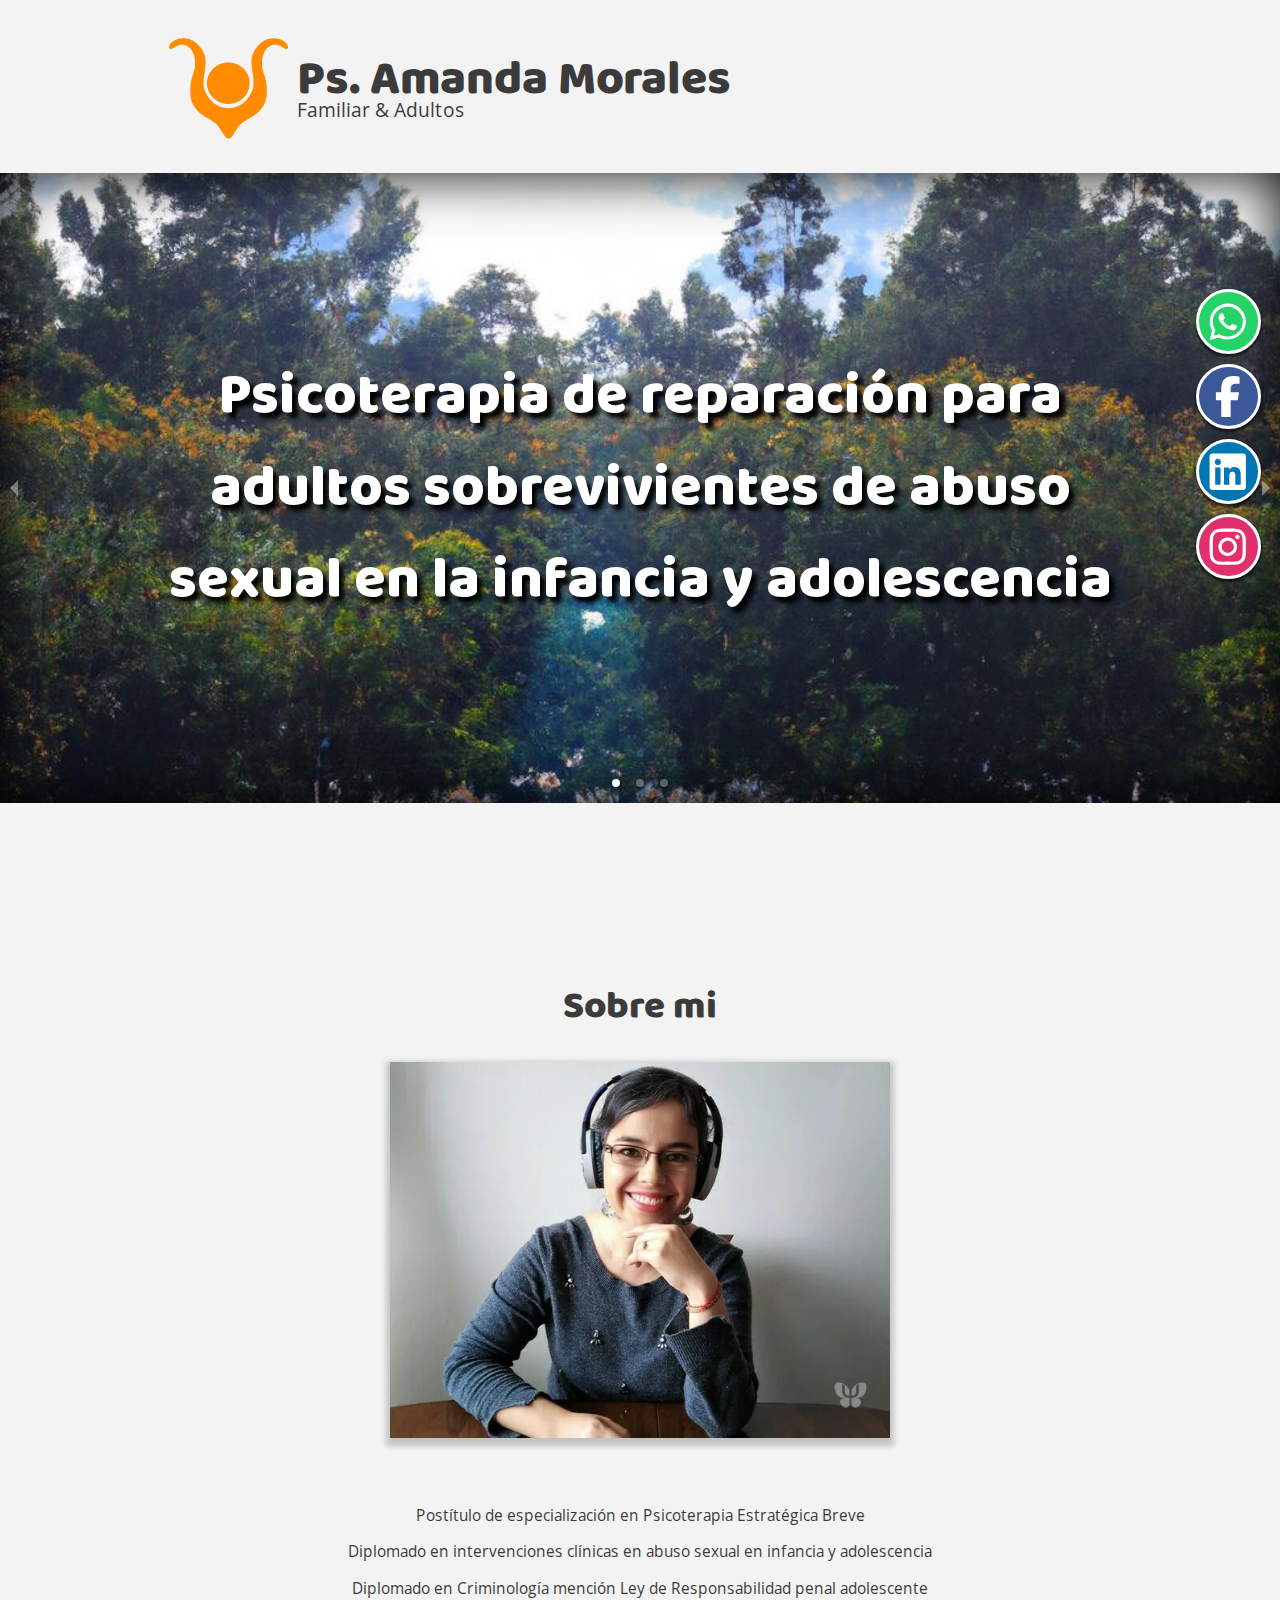
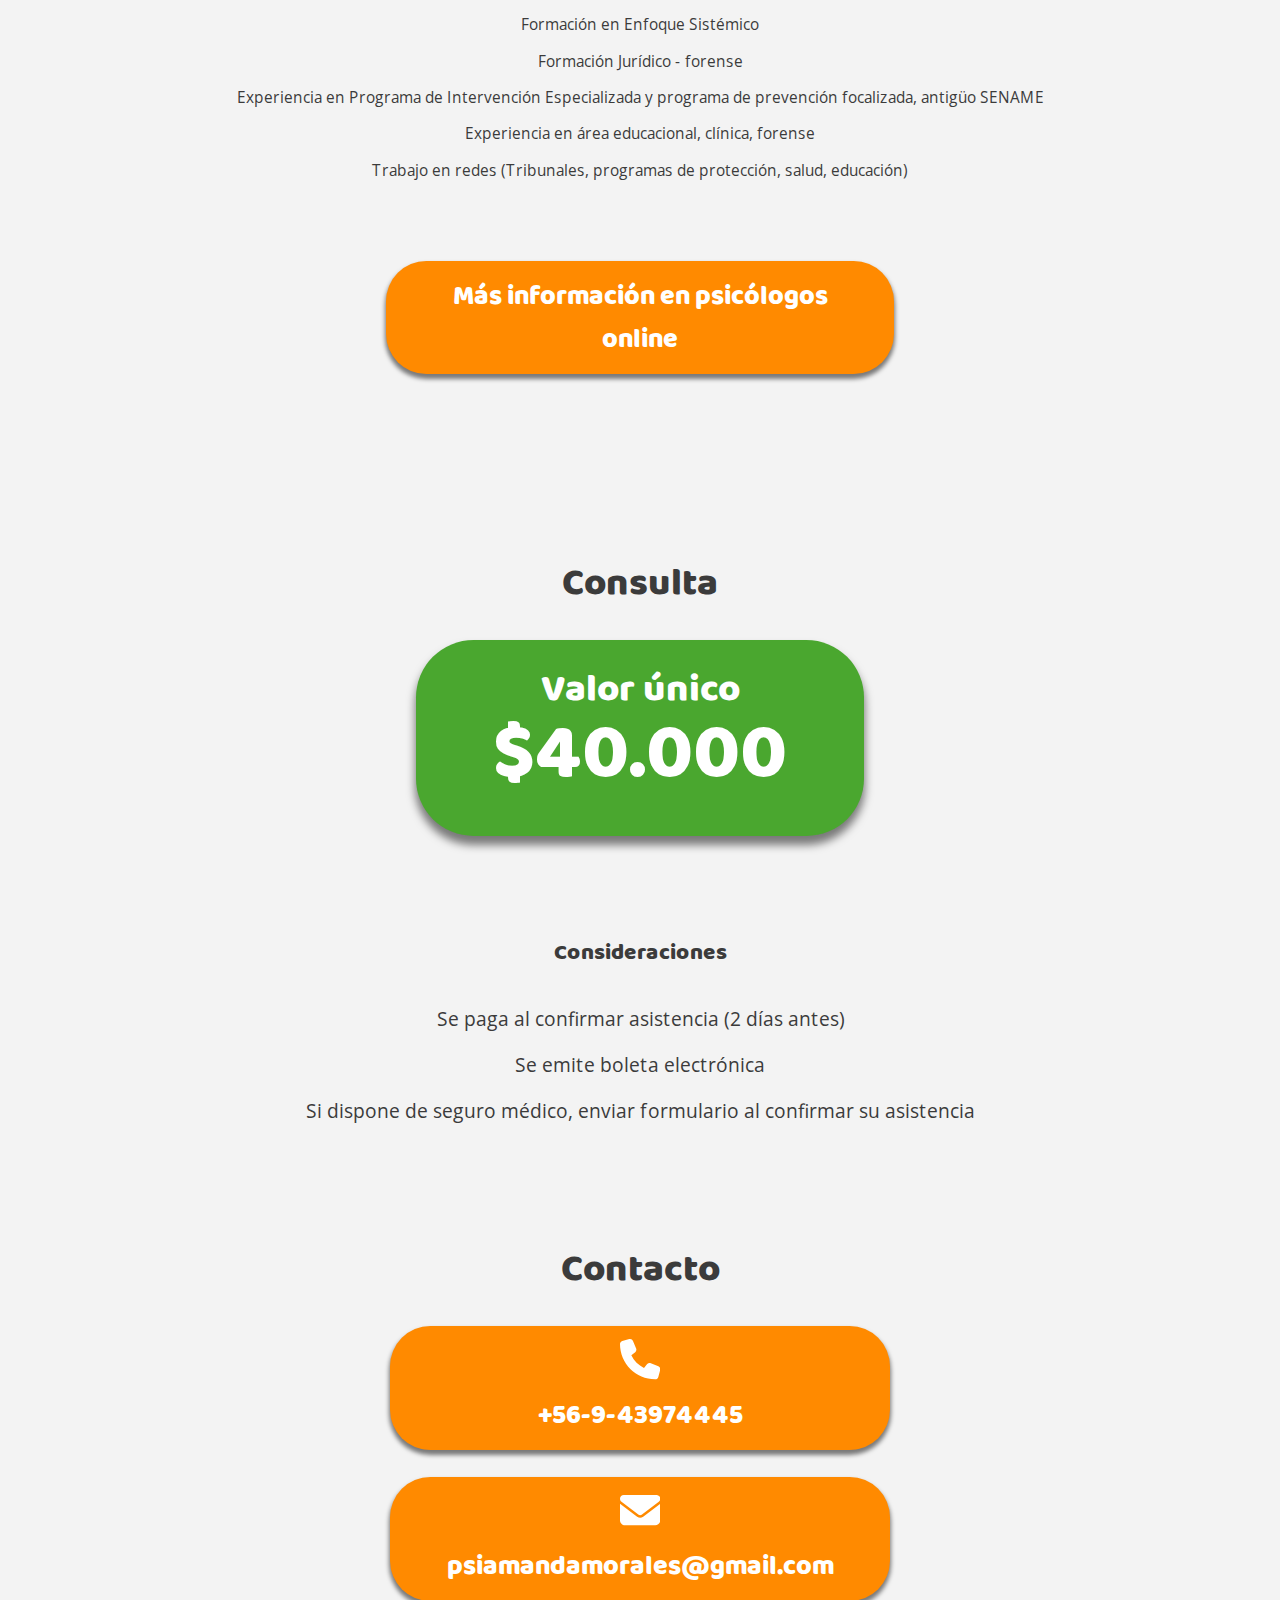
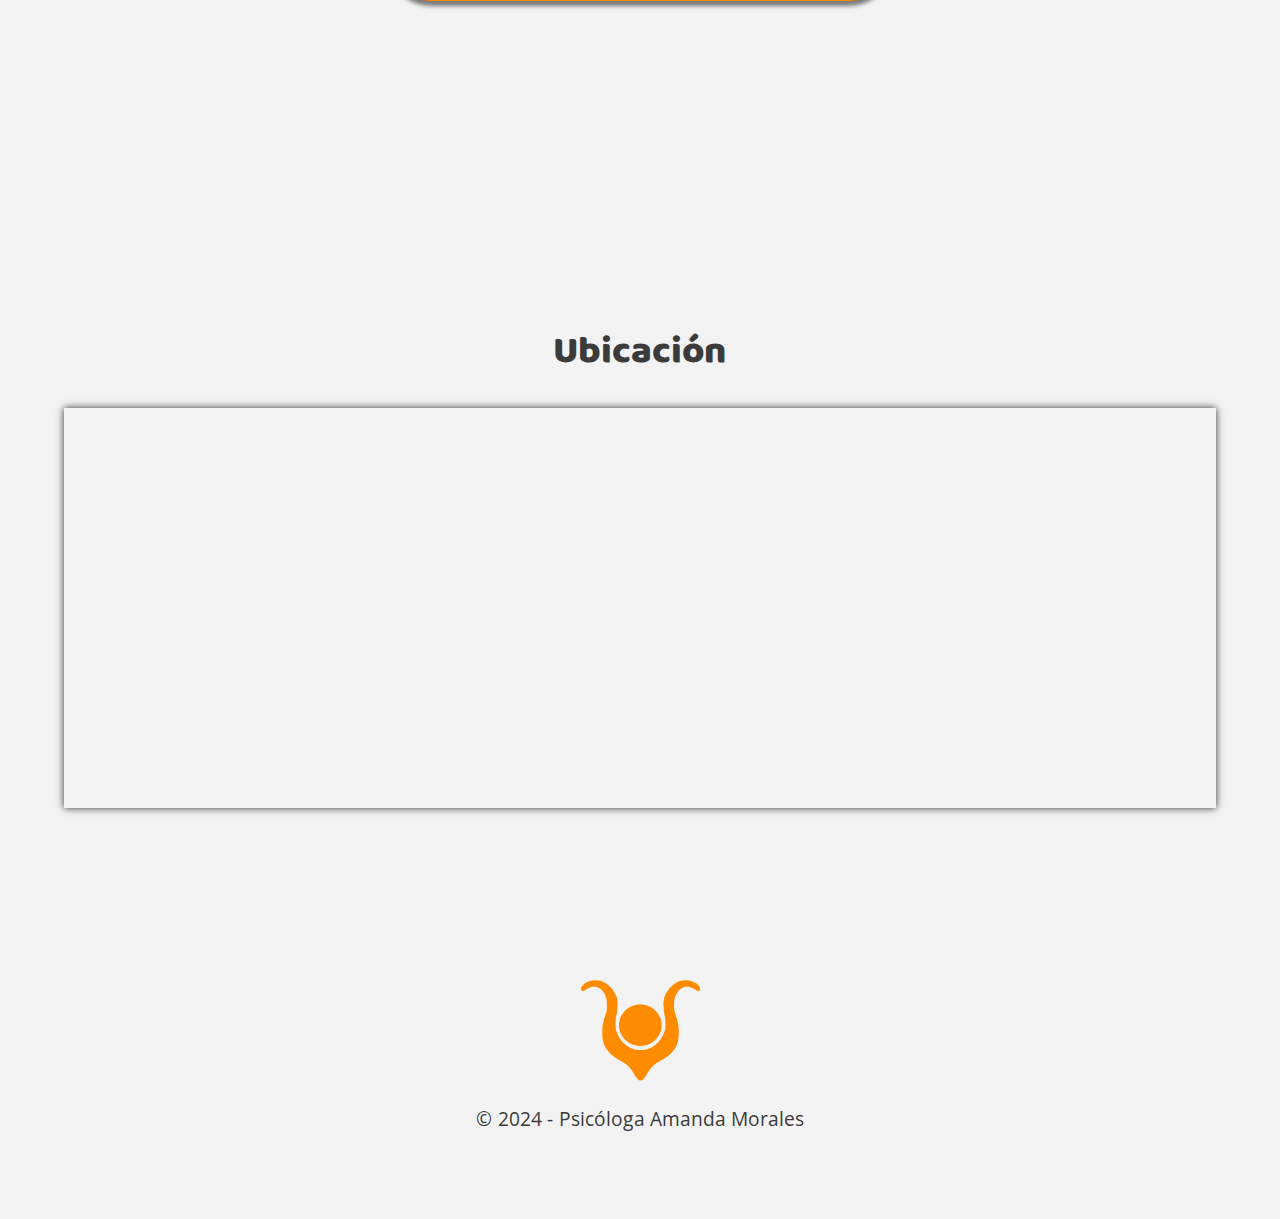
<file: index.html>
<!DOCTYPE html><html lang="es"><head><meta charSet="utf-8"/><meta name="viewport" content="width=device-width, initial-scale=1"/><link rel="preload" href="/_next/static/media/1ad4759ad19a1879-s.p.woff2" as="font" crossorigin="" type="font/woff2"/><link rel="preload" href="/_next/static/media/f1c58dedecee123b-s.p.woff2" as="font" crossorigin="" type="font/woff2"/><link rel="preload" as="image" href="/_next/static/media/logo.4321672e.png"/><link rel="preload" as="image" href="/_next/static/media/amanda.d135585d.webp"/><link rel="stylesheet" href="/_next/static/css/ed25b085b3a21468.css" data-precedence="next"/><link rel="stylesheet" href="/_next/static/css/884e4128a6391ee3.css" data-precedence="next"/><link rel="preload" as="script" fetchPriority="low" href="/_next/static/chunks/webpack-4f0a50b41c296afd.js"/><script src="/_next/static/chunks/fd9d1056-2821b0f0cabcd8bd.js" async=""></script><script src="/_next/static/chunks/23-603817cb93d839e3.js" async=""></script><script src="/_next/static/chunks/main-app-2a5dfcbd9d6fa541.js" async=""></script><script src="/_next/static/chunks/416-4eb6ab9c5b6b4e94.js" async=""></script><script src="/_next/static/chunks/app/page-0c03133bde613b5a.js" async=""></script><title>Psicóloga Amanda Morales</title><meta name="description" content="Psicodiagnóstico y psicoterapia infantil, adolescentes y adultos; evaluaciones psicométricas; informes periciales; Concepción, Chile"/><meta name="keywords" content="psicodiagnóstico,psicoterapia,evaluaciones psicométricas,informes periciales,consulta psicológica"/><meta property="og:title" content="Psicóloga Amanda Morales"/><meta property="og:description" content="Psicodiagnóstico y psicoterapia infantil, adolescentes y adultos; evaluaciones psicométricas; informes periciales; Concepción, Chile"/><meta property="og:image:type" content="image/jpeg"/><meta property="og:image:width" content="1200"/><meta property="og:image:height" content="630"/><meta property="og:image" content="https://www.amandamorales.cl/opengraph-image.jpg?749b28546f2c583a"/><meta name="twitter:card" content="summary_large_image"/><meta name="twitter:title" content="Psicóloga Amanda Morales"/><meta name="twitter:description" content="Psicodiagnóstico y psicoterapia infantil, adolescentes y adultos; evaluaciones psicométricas; informes periciales; Concepción, Chile"/><meta name="twitter:image:type" content="image/jpeg"/><meta name="twitter:image:width" content="1200"/><meta name="twitter:image:height" content="1200"/><meta name="twitter:image" content="https://www.amandamorales.cl/twitter-image.jpg?63c6c9f7770e0eb2"/><link rel="icon" href="/icon.png?ebffcaaedbbf7705" type="image/png" sizes="180x180"/><meta name="next-size-adjust"/><script src="/_next/static/chunks/polyfills-42372ed130431b0a.js" noModule=""></script></head><body class="__variable_6d1106 __variable_843922"><div><header class="section-container"><div class="Header_section__6M7Wq"><div class="Header_headerLogo__HxlmL"><img src="/_next/static/media/logo.4321672e.png" width="119"/></div><div class="Header_headerTitle__RQWNP"><div class="Header_title__0IyS3">Ps. Amanda Morales</div><div>Familiar &amp; Adultos</div></div></div></header><div style="margin-bottom:5em"><div class="carousel-root"><div class="carousel carousel-slider" style="width:100%"><ul class="control-dots"><li class="dot selected" value="0" role="button" tabindex="0" aria-label="slide item 1"></li><li class="dot" value="1" role="button" tabindex="0" aria-label="slide item 2"></li><li class="dot" value="2" role="button" tabindex="0" aria-label="slide item 3"></li></ul><button type="button" aria-label="previous slide / item" class="control-arrow control-prev"></button><div class="slider-wrapper axis-horizontal"><ul class="slider animated" style="-webkit-transform:translate3d(-100%,0,0);-ms-transform:translate3d(-100%,0,0);-o-transform:translate3d(-100%,0,0);transform:translate3d(-100%,0,0);-webkit-transition-duration:350ms;-moz-transition-duration:350ms;-o-transition-duration:350ms;transition-duration:350ms;-ms-transition-duration:350ms"><li class="slide"><div style="height:100%"><div class="MainCarousel_section__Gbma6" style="background-image:url(/_next/static/media/back_forest_3.c7a59370.jpg)"><div class="section-container">Psicoterapia familiar</div></div></div></li><li class="slide selected previous"><div style="height:100%"><div class="MainCarousel_section__Gbma6" style="background-image:url(/_next/static/media/back_forest_1.4b359387.jpg)"><div class="section-container">Psicoterapia de reparación para adultos sobrevivientes de abuso sexual en la infancia y adolescencia</div></div></div></li><li class="slide"><div style="height:100%"><div class="MainCarousel_section__Gbma6" style="background-image:url(/_next/static/media/back_forest_2.59bd005b.jpg)"><div class="section-container">Psicoterapia adultos</div></div></div></li><li class="slide"><div style="height:100%"><div class="MainCarousel_section__Gbma6" style="background-image:url(/_next/static/media/back_forest_3.c7a59370.jpg)"><div class="section-container">Psicoterapia familiar</div></div></div></li><li class="slide selected previous"><div style="height:100%"><div class="MainCarousel_section__Gbma6" style="background-image:url(/_next/static/media/back_forest_1.4b359387.jpg)"><div class="section-container">Psicoterapia de reparación para adultos sobrevivientes de abuso sexual en la infancia y adolescencia</div></div></div></li></ul></div><button type="button" aria-label="next slide / item" class="control-arrow control-next"></button></div></div></div><div class="SocialButtons_section__BYHhG"><div><a class="SocialButtons_iconWhatsapp__ewCrR SocialButtons_circleLink__jxFup" href="https://wa.me/56943974445?text=Hola%2C%20quisiera%20agendar%20una%20hora" target="_blank"><svg xmlns="http://www.w3.org/2000/svg" viewBox="0 0 448 512" fill="white"><path d="M380.9 97.1C339 55.1 283.2 32 223.9 32c-122.4 0-222 99.6-222 222 0 39.1 10.2 77.3 29.6 111L0 480l117.7-30.9c32.4 17.7 68.9 27 106.1 27h.1c122.3 0 224.1-99.6 224.1-222 0-59.3-25.2-115-67.1-157m-157 341.6c-33.2 0-65.7-8.9-94-25.7l-6.7-4-69.8 18.3L72 359.2l-4.4-7c-18.5-29.4-28.2-63.3-28.2-98.2 0-101.7 82.8-184.5 184.6-184.5 49.3 0 95.6 19.2 130.4 54.1s56.2 81.2 56.1 130.5c0 101.8-84.9 184.6-186.6 184.6m101.2-138.2c-5.5-2.8-32.8-16.2-37.9-18-5.1-1.9-8.8-2.8-12.5 2.8s-14.3 18-17.6 21.8c-3.2 3.7-6.5 4.2-12 1.4-32.6-16.3-54-29.1-75.5-66-5.7-9.8 5.7-9.1 16.3-30.3 1.8-3.7.9-6.9-.5-9.7s-12.5-30.1-17.1-41.2c-4.5-10.8-9.1-9.3-12.5-9.5-3.2-.2-6.9-.2-10.6-.2s-9.7 1.4-14.8 6.9c-5.1 5.6-19.4 19-19.4 46.3s19.9 53.7 22.6 57.4c2.8 3.7 39.1 59.7 94.8 83.8 35.2 15.2 49 16.5 66.6 13.9 10.7-1.6 32.8-13.4 37.4-26.4s4.6-24.1 3.2-26.4c-1.3-2.5-5-3.9-10.5-6.6"></path></svg></a></div><div><a class="SocialButtons_iconFacebook__XcX5y SocialButtons_circleLink__jxFup" href="https://www.facebook.com/psicologaamandamorales" target="_blank"><svg xmlns="http://www.w3.org/2000/svg" viewBox="0 0 320 512" fill="white"><path d="M80 299.3V512h116V299.3h86.5l18-97.8H196v-34.6c0-51.7 20.3-71.5 72.7-71.5 16.3 0 29.4.4 37 1.2V7.9C291.4 4 256.4 0 236.2 0 129.3 0 80 50.5 80 159.4v42.1H14v97.8z"></path></svg></a></div><div><a class="SocialButtons_iconLinkedin__s5YWV SocialButtons_circleLink__jxFup" href="https://www.linkedin.com/in/n%C3%A9lida-amanda-morales-mardones-48b74148" target="_blank"><svg xmlns="http://www.w3.org/2000/svg" viewBox="0 0 448 512" fill="white"><path d="M416 32H31.9C14.3 32 0 46.5 0 64.3v383.4C0 465.5 14.3 480 31.9 480H416c17.6 0 32-14.5 32-32.3V64.3c0-17.8-14.4-32.3-32-32.3M135.4 416H69V202.2h66.5V416zm-33.2-243c-21.3 0-38.5-17.3-38.5-38.5S80.9 96 102.2 96c21.2 0 38.5 17.3 38.5 38.5 0 21.3-17.2 38.5-38.5 38.5m282.1 243h-66.4V312c0-24.8-.5-56.7-34.5-56.7-34.6 0-39.9 27-39.9 54.9V416h-66.4V202.2h63.7v29.2h.9c8.9-16.8 30.6-34.5 62.9-34.5 67.2 0 79.7 44.3 79.7 101.9z"></path></svg></a></div><div><a class="SocialButtons_iconInstagram__J72gI SocialButtons_circleLink__jxFup" href="https://www.instagram.com/lapsicologabailarina" target="_blank"><svg xmlns="http://www.w3.org/2000/svg" viewBox="0 0 448 512" fill="white"><path d="M224.1 141c-63.6 0-114.9 51.3-114.9 114.9s51.3 114.9 114.9 114.9S339 319.5 339 255.9 287.7 141 224.1 141m0 189.6c-41.1 0-74.7-33.5-74.7-74.7s33.5-74.7 74.7-74.7 74.7 33.5 74.7 74.7-33.6 74.7-74.7 74.7m146.4-194.3c0 14.9-12 26.8-26.8 26.8-14.9 0-26.8-12-26.8-26.8s12-26.8 26.8-26.8 26.8 12 26.8 26.8m76.1 27.2c-1.7-35.9-9.9-67.7-36.2-93.9-26.2-26.2-58-34.4-93.9-36.2-37-2.1-147.9-2.1-184.9 0-35.8 1.7-67.6 9.9-93.9 36.1s-34.4 58-36.2 93.9c-2.1 37-2.1 147.9 0 184.9 1.7 35.9 9.9 67.7 36.2 93.9s58 34.4 93.9 36.2c37 2.1 147.9 2.1 184.9 0 35.9-1.7 67.7-9.9 93.9-36.2 26.2-26.2 34.4-58 36.2-93.9 2.1-37 2.1-147.8 0-184.8M398.8 388c-7.8 19.6-22.9 34.7-42.6 42.6-29.5 11.7-99.5 9-132.1 9s-102.7 2.6-132.1-9c-19.6-7.8-34.7-22.9-42.6-42.6-11.7-29.5-9-99.5-9-132.1s-2.6-102.7 9-132.1c7.8-19.6 22.9-34.7 42.6-42.6 29.5-11.7 99.5-9 132.1-9s102.7-2.6 132.1 9c19.6 7.8 34.7 22.9 42.6 42.6 11.7 29.5 9 99.5 9 132.1s2.7 102.7-9 132.1"></path></svg></a></div></div><div class="section-container container-padding"><div class="Experience_section__n_YEH"><h1>Sobre mi</h1><img src="/_next/static/media/amanda.d135585d.webp" class="Experience_image__ec8Vq" style="max-width:500px;width:100%" alt="Amanda Morales"/><div class="Experience_text__gWIDi"><div>Postítulo de especialización en Psicoterapia Estratégica Breve</div><div>Diplomado en intervenciones clínicas en abuso sexual en infancia y adolescencia</div><div>Diplomado en Criminología mención Ley de Responsabilidad penal adolescente</div><div>Formación en Enfoque Sistémico</div><div>Formación Jurídico - forense</div><div>Experiencia en Programa de Intervención Especializada y programa de prevención focalizada, antigüo SENAME</div><div>Experiencia en área educacional, clínica, forense</div><div>Trabajo en redes (Tribunales, programas de protección, salud, educación)</div></div><a href="https://www.psicologosonline.cl/centros/amanda-morales-mardones" target="_blank" class="Experience_capsule__EASUd" style="max-width:400px;width:100">Más información en psicólogos online</a></div></div><div class="section-container container-padding"><div class="Consulta_section__oovtZ"><h1>Consulta</h1><div class="Consulta_capsule__qh20Y" style="margin-bottom:2em"><div style="margin-bottom:-0.7em">Valor único</div><div style="font-size:2em">$40.000</div></div><h3 style="margin-bottom:1.5em">Consideraciones</h3><div><div style="margin-bottom:1em">Se paga al confirmar asistencia (2 días antes)</div><div style="margin-bottom:1em">Se emite boleta electrónica</div><div style="margin-bottom:1em">Si dispone de seguro médico, enviar formulario al confirmar su asistencia</div></div></div></div><div class="section-container container-padding"><div class="InfoContact_section__GNkxp"><h1>Contacto</h1><a class="InfoContact_capsule__MXzSQ" href="tel:+56-9-43974445"><svg xmlns="http://www.w3.org/2000/svg" viewBox="0 0 512 512" fill="white" style="height:1.5em"><path d="M164.9 24.6c-7.7-18.6-28-28.5-47.4-23.2l-88 24C12.1 30.2 0 46 0 64c0 247.4 200.6 448 448 448 18 0 33.8-12.1 38.6-29.5l24-88c5.3-19.4-4.6-39.7-23.2-47.4l-96-40c-16.3-6.8-35.2-2.1-46.3 11.6L304.7 368c-70.4-33.3-127.4-90.3-160.7-160.7l49.3-40.3c13.7-11.2 18.4-30 11.6-46.3l-40-96z"></path></svg><div style="width:1em"></div>+56-9-43974445</a><a href="mailto:psiamandamorales@gmail.com" class="InfoContact_capsule__MXzSQ"><svg xmlns="http://www.w3.org/2000/svg" viewBox="0 0 512 512" fill="white" style="height:1.5em"><path d="M48 64C21.5 64 0 85.5 0 112c0 15.1 7.1 29.3 19.2 38.4l217.6 163.2c11.4 8.5 27 8.5 38.4 0l217.6-163.2c12.1-9.1 19.2-23.3 19.2-38.4 0-26.5-21.5-48-48-48zM0 176v208c0 35.3 28.7 64 64 64h384c35.3 0 64-28.7 64-64V176L294.4 339.2a63.9 63.9 0 0 1-76.8 0z"></path></svg><div style="width:1em"></div>psiamandamorales<wbr/>@<wbr/>gmail.com</a></div></div><section class="Section_section__I3UPn "><div><div class="Main_sectionPad__pdVrT"><h1 style="text-align:center">Ubicación</h1><iframe src="https://www.google.com/maps/embed?pb=!1m18!1m12!1m3!1d957.4315855569554!2d-73.05555493033566!3d-36.83007262482198!2m3!1f0!2f0!3f0!3m2!1i1024!2i768!4f13.1!3m3!1m2!1s0x9669b5da2950db4f%3A0xde9a97002e6a7211!2sLibertador%20Gral.%20Bernardo%20OHiggins%20236%2C%20Oficina%201507%2C%201030000%20Concepci%C3%B3n%2C%20B%C3%ADo%20B%C3%ADo!5e1!3m2!1ses-419!2scl!4v1727625868838!5m2!1ses-419!2scl" width="100%" height="400" style="border:0;box-shadow:0 0 0.4em #333"></iframe></div></div></section><footer><div class="section-container container-padding" style="text-align:center;margin-top:3em;margin-bottom:3em"><img src="/_next/static/media/logo.4321672e.png" width="119"/><div class="footer-text">© <!-- -->2024<!-- --> - Psicóloga Amanda Morales</div></div></footer></div><script src="/_next/static/chunks/webpack-4f0a50b41c296afd.js" async=""></script><script>(self.__next_f=self.__next_f||[]).push([0]);self.__next_f.push([2,null])</script><script>self.__next_f.push([1,"1:HL[\"/_next/static/media/1ad4759ad19a1879-s.p.woff2\",\"font\",{\"crossOrigin\":\"\",\"type\":\"font/woff2\"}]\n2:HL[\"/_next/static/media/f1c58dedecee123b-s.p.woff2\",\"font\",{\"crossOrigin\":\"\",\"type\":\"font/woff2\"}]\n3:HL[\"/_next/static/css/ed25b085b3a21468.css\",\"style\"]\n4:HL[\"/_next/static/css/884e4128a6391ee3.css\",\"style\"]\n"])</script><script>self.__next_f.push([1,"5:I[5751,[],\"\"]\n7:I[9887,[\"416\",\"static/chunks/416-4eb6ab9c5b6b4e94.js\",\"931\",\"static/chunks/app/page-0c03133bde613b5a.js\"],\"MainCarousel\"]\n8:I[9275,[],\"\"]\n9:I[1343,[],\"\"]\nb:I[6130,[],\"\"]\nc:[]\n"])</script><script>self.__next_f.push([1,"0:[\"$\",\"$L5\",null,{\"buildId\":\"wiWLBbyiVJ6TPzp0kn2Tu\",\"assetPrefix\":\"\",\"urlParts\":[\"\",\"\"],\"initialTree\":[\"\",{\"children\":[\"__PAGE__\",{}]},\"$undefined\",\"$undefined\",true],\"initialSeedData\":[\"\",{\"children\":[\"__PAGE__\",{},[[\"$L6\",[\"$\",\"div\",null,{\"children\":[[\"$\",\"header\",null,{\"className\":\"section-container\",\"children\":[\"$\",\"div\",null,{\"className\":\"Header_section__6M7Wq\",\"children\":[[\"$\",\"div\",null,{\"className\":\"Header_headerLogo__HxlmL\",\"children\":[\"$\",\"img\",null,{\"src\":\"/_next/static/media/logo.4321672e.png\",\"width\":119}]}],[\"$\",\"div\",null,{\"className\":\"Header_headerTitle__RQWNP\",\"children\":[[\"$\",\"div\",null,{\"className\":\"Header_title__0IyS3\",\"children\":\"Ps. Amanda Morales\"}],[\"$\",\"div\",null,{\"children\":\"Familiar \u0026 Adultos\"}]]}]]}]}],[\"$\",\"$L7\",null,{}],[\"$\",\"div\",null,{\"className\":\"SocialButtons_section__BYHhG\",\"children\":[[\"$\",\"div\",null,{\"children\":[\"$\",\"a\",null,{\"className\":\"SocialButtons_iconWhatsapp__ewCrR SocialButtons_circleLink__jxFup\",\"href\":\"https://wa.me/56943974445?text=Hola%2C%20quisiera%20agendar%20una%20hora\",\"target\":\"_blank\",\"children\":[\"$\",\"svg\",null,{\"xmlns\":\"http://www.w3.org/2000/svg\",\"viewBox\":\"0 0 448 512\",\"fill\":\"white\",\"children\":[\"$\",\"path\",null,{\"d\":\"M380.9 97.1C339 55.1 283.2 32 223.9 32c-122.4 0-222 99.6-222 222 0 39.1 10.2 77.3 29.6 111L0 480l117.7-30.9c32.4 17.7 68.9 27 106.1 27h.1c122.3 0 224.1-99.6 224.1-222 0-59.3-25.2-115-67.1-157m-157 341.6c-33.2 0-65.7-8.9-94-25.7l-6.7-4-69.8 18.3L72 359.2l-4.4-7c-18.5-29.4-28.2-63.3-28.2-98.2 0-101.7 82.8-184.5 184.6-184.5 49.3 0 95.6 19.2 130.4 54.1s56.2 81.2 56.1 130.5c0 101.8-84.9 184.6-186.6 184.6m101.2-138.2c-5.5-2.8-32.8-16.2-37.9-18-5.1-1.9-8.8-2.8-12.5 2.8s-14.3 18-17.6 21.8c-3.2 3.7-6.5 4.2-12 1.4-32.6-16.3-54-29.1-75.5-66-5.7-9.8 5.7-9.1 16.3-30.3 1.8-3.7.9-6.9-.5-9.7s-12.5-30.1-17.1-41.2c-4.5-10.8-9.1-9.3-12.5-9.5-3.2-.2-6.9-.2-10.6-.2s-9.7 1.4-14.8 6.9c-5.1 5.6-19.4 19-19.4 46.3s19.9 53.7 22.6 57.4c2.8 3.7 39.1 59.7 94.8 83.8 35.2 15.2 49 16.5 66.6 13.9 10.7-1.6 32.8-13.4 37.4-26.4s4.6-24.1 3.2-26.4c-1.3-2.5-5-3.9-10.5-6.6\"}]}]}]}],[\"$\",\"div\",null,{\"children\":[\"$\",\"a\",null,{\"className\":\"SocialButtons_iconFacebook__XcX5y SocialButtons_circleLink__jxFup\",\"href\":\"https://www.facebook.com/psicologaamandamorales\",\"target\":\"_blank\",\"children\":[\"$\",\"svg\",null,{\"xmlns\":\"http://www.w3.org/2000/svg\",\"viewBox\":\"0 0 320 512\",\"fill\":\"white\",\"children\":[\"$\",\"path\",null,{\"d\":\"M80 299.3V512h116V299.3h86.5l18-97.8H196v-34.6c0-51.7 20.3-71.5 72.7-71.5 16.3 0 29.4.4 37 1.2V7.9C291.4 4 256.4 0 236.2 0 129.3 0 80 50.5 80 159.4v42.1H14v97.8z\"}]}]}]}],[\"$\",\"div\",null,{\"children\":[\"$\",\"a\",null,{\"className\":\"SocialButtons_iconLinkedin__s5YWV SocialButtons_circleLink__jxFup\",\"href\":\"https://www.linkedin.com/in/n%C3%A9lida-amanda-morales-mardones-48b74148\",\"target\":\"_blank\",\"children\":[\"$\",\"svg\",null,{\"xmlns\":\"http://www.w3.org/2000/svg\",\"viewBox\":\"0 0 448 512\",\"fill\":\"white\",\"children\":[\"$\",\"path\",null,{\"d\":\"M416 32H31.9C14.3 32 0 46.5 0 64.3v383.4C0 465.5 14.3 480 31.9 480H416c17.6 0 32-14.5 32-32.3V64.3c0-17.8-14.4-32.3-32-32.3M135.4 416H69V202.2h66.5V416zm-33.2-243c-21.3 0-38.5-17.3-38.5-38.5S80.9 96 102.2 96c21.2 0 38.5 17.3 38.5 38.5 0 21.3-17.2 38.5-38.5 38.5m282.1 243h-66.4V312c0-24.8-.5-56.7-34.5-56.7-34.6 0-39.9 27-39.9 54.9V416h-66.4V202.2h63.7v29.2h.9c8.9-16.8 30.6-34.5 62.9-34.5 67.2 0 79.7 44.3 79.7 101.9z\"}]}]}]}],[\"$\",\"div\",null,{\"children\":[\"$\",\"a\",null,{\"className\":\"SocialButtons_iconInstagram__J72gI SocialButtons_circleLink__jxFup\",\"href\":\"https://www.instagram.com/lapsicologabailarina\",\"target\":\"_blank\",\"children\":[\"$\",\"svg\",null,{\"xmlns\":\"http://www.w3.org/2000/svg\",\"viewBox\":\"0 0 448 512\",\"fill\":\"white\",\"children\":[\"$\",\"path\",null,{\"d\":\"M224.1 141c-63.6 0-114.9 51.3-114.9 114.9s51.3 114.9 114.9 114.9S339 319.5 339 255.9 287.7 141 224.1 141m0 189.6c-41.1 0-74.7-33.5-74.7-74.7s33.5-74.7 74.7-74.7 74.7 33.5 74.7 74.7-33.6 74.7-74.7 74.7m146.4-194.3c0 14.9-12 26.8-26.8 26.8-14.9 0-26.8-12-26.8-26.8s12-26.8 26.8-26.8 26.8 12 26.8 26.8m76.1 27.2c-1.7-35.9-9.9-67.7-36.2-93.9-26.2-26.2-58-34.4-93.9-36.2-37-2.1-147.9-2.1-184.9 0-35.8 1.7-67.6 9.9-93.9 36.1s-34.4 58-36.2 93.9c-2.1 37-2.1 147.9 0 184.9 1.7 35.9 9.9 67.7 36.2 93.9s58 34.4 93.9 36.2c37 2.1 147.9 2.1 184.9 0 35.9-1.7 67.7-9.9 93.9-36.2 26.2-26.2 34.4-58 36.2-93.9 2.1-37 2.1-147.8 0-184.8M398.8 388c-7.8 19.6-22.9 34.7-42.6 42.6-29.5 11.7-99.5 9-132.1 9s-102.7 2.6-132.1-9c-19.6-7.8-34.7-22.9-42.6-42.6-11.7-29.5-9-99.5-9-132.1s-2.6-102.7 9-132.1c7.8-19.6 22.9-34.7 42.6-42.6 29.5-11.7 99.5-9 132.1-9s102.7-2.6 132.1 9c19.6 7.8 34.7 22.9 42.6 42.6 11.7 29.5 9 99.5 9 132.1s2.7 102.7-9 132.1\"}]}]}]}]]}],[\"$\",\"div\",null,{\"className\":\"section-container container-padding\",\"children\":[\"$\",\"div\",null,{\"className\":\"Experience_section__n_YEH\",\"children\":[[\"$\",\"h1\",null,{\"children\":\"Sobre mi\"}],[\"$\",\"img\",null,{\"src\":\"/_next/static/media/amanda.d135585d.webp\",\"className\":\"Experience_image__ec8Vq\",\"style\":{\"maxWidth\":\"500px\",\"width\":\"100%\"},\"alt\":\"Amanda Morales\"}],[\"$\",\"div\",null,{\"className\":\"Experience_text__gWIDi\",\"children\":[[\"$\",\"div\",null,{\"children\":\"Postítulo de especialización en Psicoterapia Estratégica Breve\"}],[\"$\",\"div\",null,{\"children\":\"Diplomado en intervenciones clínicas en abuso sexual en infancia y adolescencia\"}],[\"$\",\"div\",null,{\"children\":\"Diplomado en Criminología mención Ley de Responsabilidad penal adolescente\"}],[\"$\",\"div\",null,{\"children\":\"Formación en Enfoque Sistémico\"}],[\"$\",\"div\",null,{\"children\":\"Formación Jurídico - forense\"}],[\"$\",\"div\",null,{\"children\":\"Experiencia en Programa de Intervención Especializada y programa de prevención focalizada, antigüo SENAME\"}],[\"$\",\"div\",null,{\"children\":\"Experiencia en área educacional, clínica, forense\"}],[\"$\",\"div\",null,{\"children\":\"Trabajo en redes (Tribunales, programas de protección, salud, educación)\"}]]}],[\"$\",\"a\",null,{\"href\":\"https://www.psicologosonline.cl/centros/amanda-morales-mardones\",\"target\":\"_blank\",\"className\":\"Experience_capsule__EASUd\",\"style\":{\"maxWidth\":\"400px\",\"width\":\"100\"},\"children\":\"Más información en psicólogos online\"}]]}]}],[\"$\",\"div\",null,{\"className\":\"section-container container-padding\",\"children\":[\"$\",\"div\",null,{\"className\":\"Consulta_section__oovtZ\",\"children\":[[\"$\",\"h1\",null,{\"children\":\"Consulta\"}],[\"$\",\"div\",null,{\"className\":\"Consulta_capsule__qh20Y\",\"style\":{\"marginBottom\":\"2em\"},\"children\":[[\"$\",\"div\",null,{\"style\":{\"marginBottom\":\"-0.7em\"},\"children\":\"Valor único\"}],[\"$\",\"div\",null,{\"style\":{\"fontSize\":\"2em\"},\"children\":\"$$40.000\"}]]}],[\"$\",\"h3\",null,{\"style\":{\"marginBottom\":\"1.5em\"},\"children\":\"Consideraciones\"}],[\"$\",\"div\",null,{\"children\":[[\"$\",\"div\",null,{\"style\":{\"marginBottom\":\"1em\"},\"children\":\"Se paga al confirmar asistencia (2 días antes)\"}],[\"$\",\"div\",null,{\"style\":{\"marginBottom\":\"1em\"},\"children\":\"Se emite boleta electrónica\"}],[\"$\",\"div\",null,{\"style\":{\"marginBottom\":\"1em\"},\"children\":\"Si dispone de seguro médico, enviar formulario al confirmar su asistencia\"}]]}]]}]}],[\"$\",\"div\",null,{\"className\":\"section-container container-padding\",\"children\":[\"$\",\"div\",null,{\"className\":\"InfoContact_section__GNkxp\",\"children\":[[\"$\",\"h1\",null,{\"children\":\"Contacto\"}],[\"$\",\"a\",null,{\"className\":\"InfoContact_capsule__MXzSQ\",\"href\":\"tel:+56-9-43974445\",\"children\":[[\"$\",\"svg\",null,{\"xmlns\":\"http://www.w3.org/2000/svg\",\"viewBox\":\"0 0 512 512\",\"fill\":\"white\",\"style\":{\"height\":\"1.5em\"},\"children\":[\"$\",\"path\",null,{\"d\":\"M164.9 24.6c-7.7-18.6-28-28.5-47.4-23.2l-88 24C12.1 30.2 0 46 0 64c0 247.4 200.6 448 448 448 18 0 33.8-12.1 38.6-29.5l24-88c5.3-19.4-4.6-39.7-23.2-47.4l-96-40c-16.3-6.8-35.2-2.1-46.3 11.6L304.7 368c-70.4-33.3-127.4-90.3-160.7-160.7l49.3-40.3c13.7-11.2 18.4-30 11.6-46.3l-40-96z\"}]}],[\"$\",\"div\",null,{\"style\":{\"width\":\"1em\"}}],\"+56-9-43974445\"]}],[\"$\",\"a\",null,{\"href\":\"mailto:psiamandamorales@gmail.com\",\"className\":\"InfoContact_capsule__MXzSQ\",\"children\":[[\"$\",\"svg\",null,{\"xmlns\":\"http://www.w3.org/2000/svg\",\"viewBox\":\"0 0 512 512\",\"fill\":\"white\",\"style\":{\"height\":\"1.5em\"},\"children\":[\"$\",\"path\",null,{\"d\":\"M48 64C21.5 64 0 85.5 0 112c0 15.1 7.1 29.3 19.2 38.4l217.6 163.2c11.4 8.5 27 8.5 38.4 0l217.6-163.2c12.1-9.1 19.2-23.3 19.2-38.4 0-26.5-21.5-48-48-48zM0 176v208c0 35.3 28.7 64 64 64h384c35.3 0 64-28.7 64-64V176L294.4 339.2a63.9 63.9 0 0 1-76.8 0z\"}]}],[\"$\",\"div\",null,{\"style\":{\"width\":\"1em\"}}],\"psiamandamorales\",[\"$\",\"wbr\",null,{}],\"@\",[\"$\",\"wbr\",null,{}],\"gmail.com\"]}]]}]}],[\"$\",\"section\",null,{\"className\":\"Section_section__I3UPn \",\"style\":{},\"children\":[\"$\",\"div\",null,{\"children\":[\"$\",\"div\",null,{\"className\":\"Main_sectionPad__pdVrT\",\"children\":[[\"$\",\"h1\",null,{\"style\":{\"textAlign\":\"center\"},\"children\":\"Ubicación\"}],[\"$\",\"iframe\",null,{\"src\":\"https://www.google.com/maps/embed?pb=!1m18!1m12!1m3!1d957.4315855569554!2d-73.05555493033566!3d-36.83007262482198!2m3!1f0!2f0!3f0!3m2!1i1024!2i768!4f13.1!3m3!1m2!1s0x9669b5da2950db4f%3A0xde9a97002e6a7211!2sLibertador%20Gral.%20Bernardo%20OHiggins%20236%2C%20Oficina%201507%2C%201030000%20Concepci%C3%B3n%2C%20B%C3%ADo%20B%C3%ADo!5e1!3m2!1ses-419!2scl!4v1727625868838!5m2!1ses-419!2scl\",\"width\":\"100%\",\"height\":\"400\",\"style\":{\"border\":0,\"boxShadow\":\"0 0 0.4em #333\"}}]]}]}]}],[\"$\",\"footer\",null,{\"children\":[\"$\",\"div\",null,{\"className\":\"section-container container-padding\",\"style\":{\"textAlign\":\"center\",\"marginTop\":\"3em\",\"marginBottom\":\"3em\"},\"children\":[[\"$\",\"img\",null,{\"src\":\"/_next/static/media/logo.4321672e.png\",\"width\":119}],[\"$\",\"div\",null,{\"className\":\"footer-text\",\"children\":[\"© \",2024,\" - Psicóloga Amanda Morales\"]}]]}]}]]}],[[\"$\",\"link\",\"0\",{\"rel\":\"stylesheet\",\"href\":\"/_next/static/css/884e4128a6391ee3.css\",\"precedence\":\"next\",\"crossOrigin\":\"$undefined\"}]]],null],null]},[[[[\"$\",\"link\",\"0\",{\"rel\":\"stylesheet\",\"href\":\"/_next/static/css/ed25b085b3a21468.css\",\"precedence\":\"next\",\"crossOrigin\":\"$undefined\"}]],[\"$\",\"html\",null,{\"lang\":\"es\",\"children\":[\"$\",\"body\",null,{\"className\":\"__variable_6d1106 __variable_843922\",\"children\":[\"$\",\"$L8\",null,{\"parallelRouterKey\":\"children\",\"segmentPath\":[\"children\"],\"error\":\"$undefined\",\"errorStyles\":\"$undefined\",\"errorScripts\":\"$undefined\",\"template\":[\"$\",\"$L9\",null,{}],\"templateStyles\":\"$undefined\",\"templateScripts\":\"$undefined\",\"notFound\":[[\"$\",\"title\",null,{\"children\":\"404: This page could not be found.\"}],[\"$\",\"div\",null,{\"style\":{\"fontFamily\":\"system-ui,\\\"Segoe UI\\\",Roboto,Helvetica,Arial,sans-serif,\\\"Apple Color Emoji\\\",\\\"Segoe UI Emoji\\\"\",\"height\":\"100vh\",\"textAlign\":\"center\",\"display\":\"flex\",\"flexDirection\":\"column\",\"alignItems\":\"center\",\"justifyContent\":\"center\"},\"children\":[\"$\",\"div\",null,{\"children\":[[\"$\",\"style\",null,{\"dangerouslySetInnerHTML\":{\"__html\":\"body{color:#000;background:#fff;margin:0}.next-error-h1{border-right:1px solid rgba(0,0,0,.3)}@media (prefers-color-scheme:dark){body{color:#fff;background:#000}.next-error-h1{border-right:1px solid rgba(255,255,255,.3)}}\"}}],[\"$\",\"h1\",null,{\"className\":\"next-error-h1\",\"style\":{\"display\":\"inline-block\",\"margin\":\"0 20px 0 0\",\"padding\":\"0 23px 0 0\",\"fontSize\":24,\"fontWeight\":500,\"verticalAlign\":\"top\",\"lineHeight\":\"49px\"},\"children\":\"404\"}],[\"$\",\"div\",null,{\"style\":{\"display\":\"inline-block\"},\"children\":[\"$\",\"h2\",null,{\"style\":{\"fontSize\":14,\"fontWeight\":400,\"lineHeight\":\"49px\",\"margin\":0},\"children\":\"This page could not be found.\"}]}]]}]}]],\"notFoundStyles\":[]}]}]}]],null],null],\"couldBeIntercepted\":false,\"initialHead\":[null,\"$La\"],\"globalErrorComponent\":\"$b\",\"missingSlots\":\"$Wc\"}]\n"])</script><script>self.__next_f.push([1,"a:[[\"$\",\"meta\",\"0\",{\"name\":\"viewport\",\"content\":\"width=device-width, initial-scale=1\"}],[\"$\",\"meta\",\"1\",{\"charSet\":\"utf-8\"}],[\"$\",\"title\",\"2\",{\"children\":\"Psicóloga Amanda Morales\"}],[\"$\",\"meta\",\"3\",{\"name\":\"description\",\"content\":\"Psicodiagnóstico y psicoterapia infantil, adolescentes y adultos; evaluaciones psicométricas; informes periciales; Concepción, Chile\"}],[\"$\",\"meta\",\"4\",{\"name\":\"keywords\",\"content\":\"psicodiagnóstico,psicoterapia,evaluaciones psicométricas,informes periciales,consulta psicológica\"}],[\"$\",\"meta\",\"5\",{\"property\":\"og:title\",\"content\":\"Psicóloga Amanda Morales\"}],[\"$\",\"meta\",\"6\",{\"property\":\"og:description\",\"content\":\"Psicodiagnóstico y psicoterapia infantil, adolescentes y adultos; evaluaciones psicométricas; informes periciales; Concepción, Chile\"}],[\"$\",\"meta\",\"7\",{\"property\":\"og:image:type\",\"content\":\"image/jpeg\"}],[\"$\",\"meta\",\"8\",{\"property\":\"og:image:width\",\"content\":\"1200\"}],[\"$\",\"meta\",\"9\",{\"property\":\"og:image:height\",\"content\":\"630\"}],[\"$\",\"meta\",\"10\",{\"property\":\"og:image\",\"content\":\"https://www.amandamorales.cl/opengraph-image.jpg?749b28546f2c583a\"}],[\"$\",\"meta\",\"11\",{\"name\":\"twitter:card\",\"content\":\"summary_large_image\"}],[\"$\",\"meta\",\"12\",{\"name\":\"twitter:title\",\"content\":\"Psicóloga Amanda Morales\"}],[\"$\",\"meta\",\"13\",{\"name\":\"twitter:description\",\"content\":\"Psicodiagnóstico y psicoterapia infantil, adolescentes y adultos; evaluaciones psicométricas; informes periciales; Concepción, Chile\"}],[\"$\",\"meta\",\"14\",{\"name\":\"twitter:image:type\",\"content\":\"image/jpeg\"}],[\"$\",\"meta\",\"15\",{\"name\":\"twitter:image:width\",\"content\":\"1200\"}],[\"$\",\"meta\",\"16\",{\"name\":\"twitter:image:height\",\"content\":\"1200\"}],[\"$\",\"meta\",\"17\",{\"name\":\"twitter:image\",\"content\":\"https://www.amandamorales.cl/twitter-image.jpg?63c6c9f7770e0eb2\"}],[\"$\",\"link\",\"18\",{\"rel\":\"icon\",\"href\":\"/icon.png?ebffcaaedbbf7705\",\"type\":\"image/png\",\"sizes\":\"180x180\"}],[\"$\",\"meta\",\"19\",{\"name\":\"next-size-adjust\"}]]\n6:null\n"])</script></body></html>
</file>
<file: _next/static/css/ed25b085b3a21468.css>
.responsive-16-9{position:relative;height:0}.responsive-16-9>*{position:absolute;bottom:0;left:0;width:100%;height:100%;border:0}body{font-family:var(--font-open-sans),sans-serif;background-color:#f3f3f3;color:#3b3b3b;font-size:1.2em;margin:0;padding:0;overflow-x:hidden;overflow-wrap:break-word}h1,h2,h3,h4,h5,h6{font-family:var(--font-baloo),cursive;font-weight:unset}a{cursor:pointer;text-decoration:none}.section-container{max-width:1000px;margin:0 auto}.container-padding{padding:1em}.footer-text{text-align:center;margin:.5em}.font-emph{font-family:var(--font-baloo),cursive}.responsive-16-9{width:100%;padding-bottom:56.25%}.double-column{display:flex;padding:1em;text-align:center}@media (max-width:600px){.double-column{flex-direction:column}}.double-column>div{flex-grow:1}@keyframes fade-in{0%{opacity:0}to{opacity:1}}@keyframes zoom-out{0%{transform:scale(1.5)}to{transform:scale(1)}}@keyframes to-right{0%{transform:translateX(2em)}to{transform:translateX(0)}}@font-face{font-family:__Baloo_2_6d1106;font-style:normal;font-weight:800;font-display:swap;src:url(/_next/static/media/7c0c0d61a7629d86-s.woff2) format("woff2");unicode-range:u+0900-097f,u+1cd0-1cf9,u+200c-200d,u+20a8,u+20b9,u+20f0,u+25cc,u+a830-a839,u+a8e0-a8ff,u+11b00-11b09}@font-face{font-family:__Baloo_2_6d1106;font-style:normal;font-weight:800;font-display:swap;src:url(/_next/static/media/a0a724b54b7054d3-s.woff2) format("woff2");unicode-range:u+0102-0103,u+0110-0111,u+0128-0129,u+0168-0169,u+01a0-01a1,u+01af-01b0,u+0300-0301,u+0303-0304,u+0308-0309,u+0323,u+0329,u+1ea0-1ef9,u+20ab}@font-face{font-family:__Baloo_2_6d1106;font-style:normal;font-weight:800;font-display:swap;src:url(/_next/static/media/35e6aca9b8ddf29d-s.woff2) format("woff2");unicode-range:u+0100-02af,u+0304,u+0308,u+0329,u+1e00-1e9f,u+1ef2-1eff,u+2020,u+20a0-20ab,u+20ad-20c0,u+2113,u+2c60-2c7f,u+a720-a7ff}@font-face{font-family:__Baloo_2_6d1106;font-style:normal;font-weight:800;font-display:swap;src:url(/_next/static/media/1ad4759ad19a1879-s.p.woff2) format("woff2");unicode-range:u+00??,u+0131,u+0152-0153,u+02bb-02bc,u+02c6,u+02da,u+02dc,u+0304,u+0308,u+0329,u+2000-206f,u+2074,u+20ac,u+2122,u+2191,u+2193,u+2212,u+2215,u+feff,u+fffd}@font-face{font-family:__Baloo_2_Fallback_6d1106;src:local("Arial");ascent-override:112.55%;descent-override:54.71%;line-gap-override:0.00%;size-adjust:95.78%}.__className_6d1106{font-family:__Baloo_2_6d1106,__Baloo_2_Fallback_6d1106;font-weight:800;font-style:normal}.__variable_6d1106{--font-baloo:"__Baloo_2_6d1106","__Baloo_2_Fallback_6d1106"}@font-face{font-family:__Open_Sans_843922;font-style:normal;font-weight:400;font-stretch:100%;font-display:swap;src:url(/_next/static/media/096abdcccd118ea6-s.woff2) format("woff2");unicode-range:u+0460-052f,u+1c80-1c88,u+20b4,u+2de0-2dff,u+a640-a69f,u+fe2e-fe2f}@font-face{font-family:__Open_Sans_843922;font-style:normal;font-weight:400;font-stretch:100%;font-display:swap;src:url(/_next/static/media/a77098e8cb4a92b8-s.woff2) format("woff2");unicode-range:u+0301,u+0400-045f,u+0490-0491,u+04b0-04b1,u+2116}@font-face{font-family:__Open_Sans_843922;font-style:normal;font-weight:400;font-stretch:100%;font-display:swap;src:url(/_next/static/media/605489086c4b3388-s.woff2) format("woff2");unicode-range:u+1f??}@font-face{font-family:__Open_Sans_843922;font-style:normal;font-weight:400;font-stretch:100%;font-display:swap;src:url(/_next/static/media/04451feb67d77917-s.woff2) format("woff2");unicode-range:u+0370-0377,u+037a-037f,u+0384-038a,u+038c,u+038e-03a1,u+03a3-03ff}@font-face{font-family:__Open_Sans_843922;font-style:normal;font-weight:400;font-stretch:100%;font-display:swap;src:url(/_next/static/media/979203ba8a3742d5-s.woff2) format("woff2");unicode-range:u+0590-05ff,u+200c-2010,u+20aa,u+25cc,u+fb1d-fb4f}@font-face{font-family:__Open_Sans_843922;font-style:normal;font-weight:400;font-stretch:100%;font-display:swap;src:url(/_next/static/media/5a267fbac99863a6-s.woff2) format("woff2");unicode-range:u+0302-0303,u+0305,u+0307-0308,u+0330,u+0391-03a1,u+03a3-03a9,u+03b1-03c9,u+03d1,u+03d5-03d6,u+03f0-03f1,u+03f4-03f5,u+2034-2037,u+2057,u+20d0-20dc,u+20e1,u+20e5-20ef,u+2102,u+210a-210e,u+2110-2112,u+2115,u+2119-211d,u+2124,u+2128,u+212c-212d,u+212f-2131,u+2133-2138,u+213c-2140,u+2145-2149,u+2190,u+2192,u+2194-21ae,u+21b0-21e5,u+21f1-21f2,u+21f4-2211,u+2213-2214,u+2216-22ff,u+2308-230b,u+2310,u+2319,u+231c-2321,u+2336-237a,u+237c,u+2395,u+239b-23b6,u+23d0,u+23dc-23e1,u+2474-2475,u+25af,u+25b3,u+25b7,u+25bd,u+25c1,u+25ca,u+25cc,u+25fb,u+266d-266f,u+27c0-27ff,u+2900-2aff,u+2b0e-2b11,u+2b30-2b4c,u+2bfe,u+ff5b,u+ff5d,u+1d400-1d7ff,u+1ee??}@font-face{font-family:__Open_Sans_843922;font-style:normal;font-weight:400;font-stretch:100%;font-display:swap;src:url(/_next/static/media/3380d1d7054a93c7-s.woff2) format("woff2");unicode-range:u+0001-000c,u+000e-001f,u+007f-009f,u+20dd-20e0,u+20e2-20e4,u+2150-218f,u+2190,u+2192,u+2194-2199,u+21af,u+21e6-21f0,u+21f3,u+2218-2219,u+2299,u+22c4-22c6,u+2300-243f,u+2440-244a,u+2460-24ff,u+25a0-27bf,u+28??,u+2921-2922,u+2981,u+29bf,u+29eb,u+2b??,u+4dc0-4dff,u+fff9-fffb,u+10140-1018e,u+10190-1019c,u+101a0,u+101d0-101fd,u+102e0-102fb,u+10e60-10e7e,u+1d2c0-1d2d3,u+1d2e0-1d37f,u+1f0??,u+1f100-1f1ad,u+1f1e6-1f1ff,u+1f30d-1f30f,u+1f315,u+1f31c,u+1f31e,u+1f320-1f32c,u+1f336,u+1f378,u+1f37d,u+1f382,u+1f393-1f39f,u+1f3a7-1f3a8,u+1f3ac-1f3af,u+1f3c2,u+1f3c4-1f3c6,u+1f3ca-1f3ce,u+1f3d4-1f3e0,u+1f3ed,u+1f3f1-1f3f3,u+1f3f5-1f3f7,u+1f408,u+1f415,u+1f41f,u+1f426,u+1f43f,u+1f441-1f442,u+1f444,u+1f446-1f449,u+1f44c-1f44e,u+1f453,u+1f46a,u+1f47d,u+1f4a3,u+1f4b0,u+1f4b3,u+1f4b9,u+1f4bb,u+1f4bf,u+1f4c8-1f4cb,u+1f4d6,u+1f4da,u+1f4df,u+1f4e3-1f4e6,u+1f4ea-1f4ed,u+1f4f7,u+1f4f9-1f4fb,u+1f4fd-1f4fe,u+1f503,u+1f507-1f50b,u+1f50d,u+1f512-1f513,u+1f53e-1f54a,u+1f54f-1f5fa,u+1f610,u+1f650-1f67f,u+1f687,u+1f68d,u+1f691,u+1f694,u+1f698,u+1f6ad,u+1f6b2,u+1f6b9-1f6ba,u+1f6bc,u+1f6c6-1f6cf,u+1f6d3-1f6d7,u+1f6e0-1f6ea,u+1f6f0-1f6f3,u+1f6f7-1f6fc,u+1f7??,u+1f800-1f80b,u+1f810-1f847,u+1f850-1f859,u+1f860-1f887,u+1f890-1f8ad,u+1f8b0-1f8b1,u+1f900-1f90b,u+1f93b,u+1f946,u+1f984,u+1f996,u+1f9e9,u+1fa00-1fa6f,u+1fa70-1fa7c,u+1fa80-1fa88,u+1fa90-1fabd,u+1fabf-1fac5,u+1face-1fadb,u+1fae0-1fae8,u+1faf0-1faf8,u+1fb??}@font-face{font-family:__Open_Sans_843922;font-style:normal;font-weight:400;font-stretch:100%;font-display:swap;src:url(/_next/static/media/16abb8bb0ef64dbe-s.woff2) format("woff2");unicode-range:u+0102-0103,u+0110-0111,u+0128-0129,u+0168-0169,u+01a0-01a1,u+01af-01b0,u+0300-0301,u+0303-0304,u+0308-0309,u+0323,u+0329,u+1ea0-1ef9,u+20ab}@font-face{font-family:__Open_Sans_843922;font-style:normal;font-weight:400;font-stretch:100%;font-display:swap;src:url(/_next/static/media/f74a3dcc44b954df-s.woff2) format("woff2");unicode-range:u+0100-02af,u+0304,u+0308,u+0329,u+1e00-1e9f,u+1ef2-1eff,u+2020,u+20a0-20ab,u+20ad-20c0,u+2113,u+2c60-2c7f,u+a720-a7ff}@font-face{font-family:__Open_Sans_843922;font-style:normal;font-weight:400;font-stretch:100%;font-display:swap;src:url(/_next/static/media/f1c58dedecee123b-s.p.woff2) format("woff2");unicode-range:u+00??,u+0131,u+0152-0153,u+02bb-02bc,u+02c6,u+02da,u+02dc,u+0304,u+0308,u+0329,u+2000-206f,u+2074,u+20ac,u+2122,u+2191,u+2193,u+2212,u+2215,u+feff,u+fffd}@font-face{font-family:__Open_Sans_Fallback_843922;src:local("Arial");ascent-override:101.65%;descent-override:27.86%;line-gap-override:0.00%;size-adjust:105.15%}.__className_843922{font-family:__Open_Sans_843922,__Open_Sans_Fallback_843922;font-weight:400;font-style:normal}.__variable_843922{--font-open-sans:"__Open_Sans_843922","__Open_Sans_Fallback_843922"}
</file>
<file: _next/static/css/884e4128a6391ee3.css>
.carousel .control-arrow,.carousel.carousel-slider .control-arrow{transition:all .25s ease-in;opacity:.4;filter:alpha(opacity=40);position:absolute;z-index:2;top:20px;background:none;border:0;font-size:32px;cursor:pointer}.carousel .control-arrow:focus,.carousel .control-arrow:hover{opacity:1;filter:alpha(opacity=100)}.carousel .control-arrow:before,.carousel.carousel-slider .control-arrow:before{margin:0 5px;display:inline-block;border-top:8px solid transparent;border-bottom:8px solid transparent;content:""}.carousel .control-disabled.control-arrow{opacity:0;filter:alpha(opacity=0);cursor:inherit;display:none}.carousel .control-prev.control-arrow{left:0}.carousel .control-prev.control-arrow:before{border-right:8px solid #fff}.carousel .control-next.control-arrow{right:0}.carousel .control-next.control-arrow:before{border-left:8px solid #fff}.carousel-root{outline:none}.carousel{position:relative;width:100%}.carousel *{box-sizing:border-box}.carousel img{width:100%;display:inline-block;pointer-events:none}.carousel .carousel{position:relative}.carousel .control-arrow{outline:0;border:0;background:none;top:50%;margin-top:-13px;font-size:18px}.carousel .thumbs-wrapper{margin:20px;overflow:hidden}.carousel .thumbs{transition:all .15s ease-in;transform:translateZ(0);position:relative;list-style:none;white-space:nowrap}.carousel .thumb{transition:border .15s ease-in;display:inline-block;margin-right:6px;white-space:nowrap;overflow:hidden;border:3px solid #fff;padding:2px}.carousel .thumb:focus{border:3px solid #ccc;outline:none}.carousel .thumb.selected,.carousel .thumb:hover{border:3px solid #333}.carousel .thumb img{vertical-align:top}.carousel.carousel-slider{position:relative;margin:0;overflow:hidden}.carousel.carousel-slider .control-arrow{top:0;color:#fff;font-size:26px;bottom:0;margin-top:0;padding:5px}.carousel.carousel-slider .control-arrow:hover{background:rgba(0,0,0,.2)}.carousel .slider-wrapper{overflow:hidden;margin:auto;width:100%;transition:height .15s ease-in}.carousel .slider-wrapper.axis-horizontal .slider{-ms-box-orient:horizontal;display:-moz-flex;display:flex}.carousel .slider-wrapper.axis-horizontal .slider .slide{flex-direction:column;flex-flow:column}.carousel .slider-wrapper.axis-vertical{-ms-box-orient:horizontal;display:-moz-flex;display:flex}.carousel .slider-wrapper.axis-vertical .slider{flex-direction:column}.carousel .slider{margin:0;padding:0;position:relative;list-style:none;width:100%}.carousel .slider.animated{transition:all .35s ease-in-out}.carousel .slide{min-width:100%;margin:0;position:relative;text-align:center}.carousel .slide img{width:100%;vertical-align:top;border:0}.carousel .slide iframe{display:inline-block;width:calc(100% - 80px);margin:0 40px 40px;border:0}.carousel .slide .legend{transition:all .5s ease-in-out;position:absolute;bottom:40px;left:50%;margin-left:-45%;width:90%;border-radius:10px;background:#000;color:#fff;padding:10px;font-size:12px;text-align:center;opacity:.25;transition:opacity .35s ease-in-out}.carousel .control-dots{position:absolute;bottom:0;margin:10px 0;padding:0;text-align:center;width:100%;z-index:1}@media (min-width:960px){.carousel .control-dots{bottom:0}}.carousel .control-dots .dot{transition:opacity .25s ease-in;opacity:.3;filter:alpha(opacity=30);box-shadow:1px 1px 2px rgba(0,0,0,.9);background:#fff;border-radius:50%;width:8px;height:8px;cursor:pointer;display:inline-block;margin:0 8px}.carousel .control-dots .dot.selected,.carousel .control-dots .dot:hover{opacity:1;filter:alpha(opacity=100)}.carousel .carousel-status{position:absolute;top:0;right:0;padding:5px;font-size:10px;text-shadow:1px 1px 1px rgba(0,0,0,.9);color:#fff}.carousel:hover .slide .legend{opacity:1}.Header_section__6M7Wq{display:flex;flex-wrap:wrap;padding:1em}.Header_section__6M7Wq>*{margin-top:.5em;margin-left:.5em}.Header_headerLogo__HxlmL{width:119px;min-width:119px;animation:Header_fade-in__Elby0 1s ease,Header_zoom-out__FlxOJ 1s ease;transition:transform .2s}.Header_headerLogo__HxlmL:hover{transform:scale(1.1)}.Header_headerTitle__RQWNP{animation:Header_fade-in__Elby0 1s ease,Header_to-right__Ibluq 1s ease}.Header_title__0IyS3{font-family:var(--font-baloo),cursive;font-size:2.5em;line-height:.9em;margin-top:.6em;margin-bottom:-.1em}@media (max-width:650px){.Header_section__6M7Wq{flex-direction:column;text-align:center;align-items:center}.Header_title__0IyS3{margin-top:0}}@keyframes Header_fade-in__Elby0{0%{opacity:0}to{opacity:1}}@keyframes Header_to-right__Ibluq{0%{transform:translateX(2em)}to{transform:translateX(0)}}.Consulta_section__oovtZ{text-align:center}.Consulta_capsule__qh20Y{font-family:var(--font-baloo),cursive;display:inline-block;font-size:2em;border-radius:1.5em;text-align:center;background-color:#4aa72f;color:#fff;padding:.5em 2em;box-shadow:0 8px 8px 1px rgba(0,0,0,.5)}@media (max-width:600px){.Consulta_capsule__qh20Y{font-size:1em}}.InfoContact_section__GNkxp{text-align:center;max-width:500px;margin:3em auto 6em}.InfoContact_capsule__MXzSQ{font-family:var(--font-baloo),cursive;font-size:1.4em;border-radius:1.5em;margin-bottom:1em;text-align:center;background-color:#ff8a00;color:#fff;padding:.5em 2em;display:block;box-shadow:0 4px 4px 1px rgba(0,0,0,.5);transition:transform .2s}.InfoContact_capsule__MXzSQ:hover{background-color:#ff9b22;color:#fff;transform:scale(1.05)}@media (max-width:600px){.InfoContact_capsule__MXzSQ{font-size:1em}}.Main_sectionPad__pdVrT,.Main_sectionWide__92PTe>div,.Main_stdHPad__O4vQ_{padding-left:1.5rem;padding-right:1.5rem}.Main_sectionPad__pdVrT,.Main_sectionVPad__BnJkF,.Main_sectionWide__92PTe>div{padding-top:10rem;padding-bottom:5rem}.Main_sectionWide__92PTe{--max-width:$section-max-width-wide;text-align:center}.Main_sectionWide__92PTe>div{max-width:var(--max-width)}.Main_sectionWide__92PTe>div>img{width:calc(100% - 2*var(--std-pad))}.MainCarousel_section__Gbma6{font-family:var(--font-baloo),cursive;display:flex;word-wrap:break-word;flex-direction:column;justify-content:center;box-shadow:inset 0 0 1em 0 #000;background:fixed 50%;background-size:cover;color:#fff;font-size:3em;font-weight:100;text-shadow:.1em .1em .1em #000;height:70vh}@media (max-width:600px){.MainCarousel_section__Gbma6{font-size:1.5em}}.SocialButtons_section__BYHhG{flex-direction:column;padding:1em;position:fixed;top:30%;right:0;align-items:center;z-index:1;display:flex;flex-wrap:wrap;margin-top:-.5em;margin-left:-.5em}.SocialButtons_section__BYHhG>*{margin-top:.5em;margin-left:.5em}@media (max-width:800px){.SocialButtons_section__BYHhG{flex-direction:row;position:unset;top:unset;right:unset;justify-content:center}}.SocialButtons_iconWhatsapp__ewCrR{background-color:#25d366}.SocialButtons_iconWhatsapp__ewCrR:hover{background-color:#93ffbb}.SocialButtons_iconFacebook__XcX5y{background-color:#3b5998}.SocialButtons_iconFacebook__XcX5y:hover{background-color:#6395ff}.SocialButtons_iconLinkedin__s5YWV{background-color:#0077b5}.SocialButtons_iconLinkedin__s5YWV:hover{background-color:#7fbbd9}.SocialButtons_iconInstagram__J72gI{background-color:#e1306c}.SocialButtons_iconInstagram__J72gI:hover{background-color:#f097b5}.SocialButtons_circleLink__jxFup{display:flex;align-items:center;color:#fff;box-sizing:border-box;justify-content:center;font-size:2em;width:1.7em;height:1.7em;min-height:1.7em;border-radius:50%;border:3px solid #fff;transition:transform .2s;box-shadow:0 2px 2px 1px rgba(0,0,0,.5)}.SocialButtons_circleLink__jxFup:hover{transform:scale(1.1)}.SocialButtons_circleLink__jxFup>*{width:70%;height:70%}.Experience_section__n_YEH{text-align:center;margin-top:3em;margin-bottom:6em}.Experience_text__gWIDi{margin-top:4em;font-size:.8em}.Experience_text__gWIDi>*{margin-bottom:1em}.Experience_image__ec8Vq{box-shadow:0 4px 6px 4px rgba(0,0,0,.2)}.Experience_capsule__EASUd{font-family:var(--font-baloo),cursive;font-size:1.4em;border-radius:1.5em;margin:3em auto;text-align:center;background-color:#ff8a00;color:#fff;padding:.5em 2em;display:block;box-shadow:0 4px 4px 1px rgba(0,0,0,.5);transition:transform .2s}.Experience_capsule__EASUd:hover{background-color:#ff9b22;transform:scale(1.05)}@media (max-width:600px){.Experience_capsule__EASUd{font-size:1em}}.Section_stdHPad__Yahz2{padding-left:1.5rem;padding-right:1.5rem}.Section_section__I3UPn{width:100vw;padding:0;margin:0;overflow-x:hidden}.Section_section__I3UPn>div{margin:0 auto;min-height:100%;max-width:1200px}
</file>
